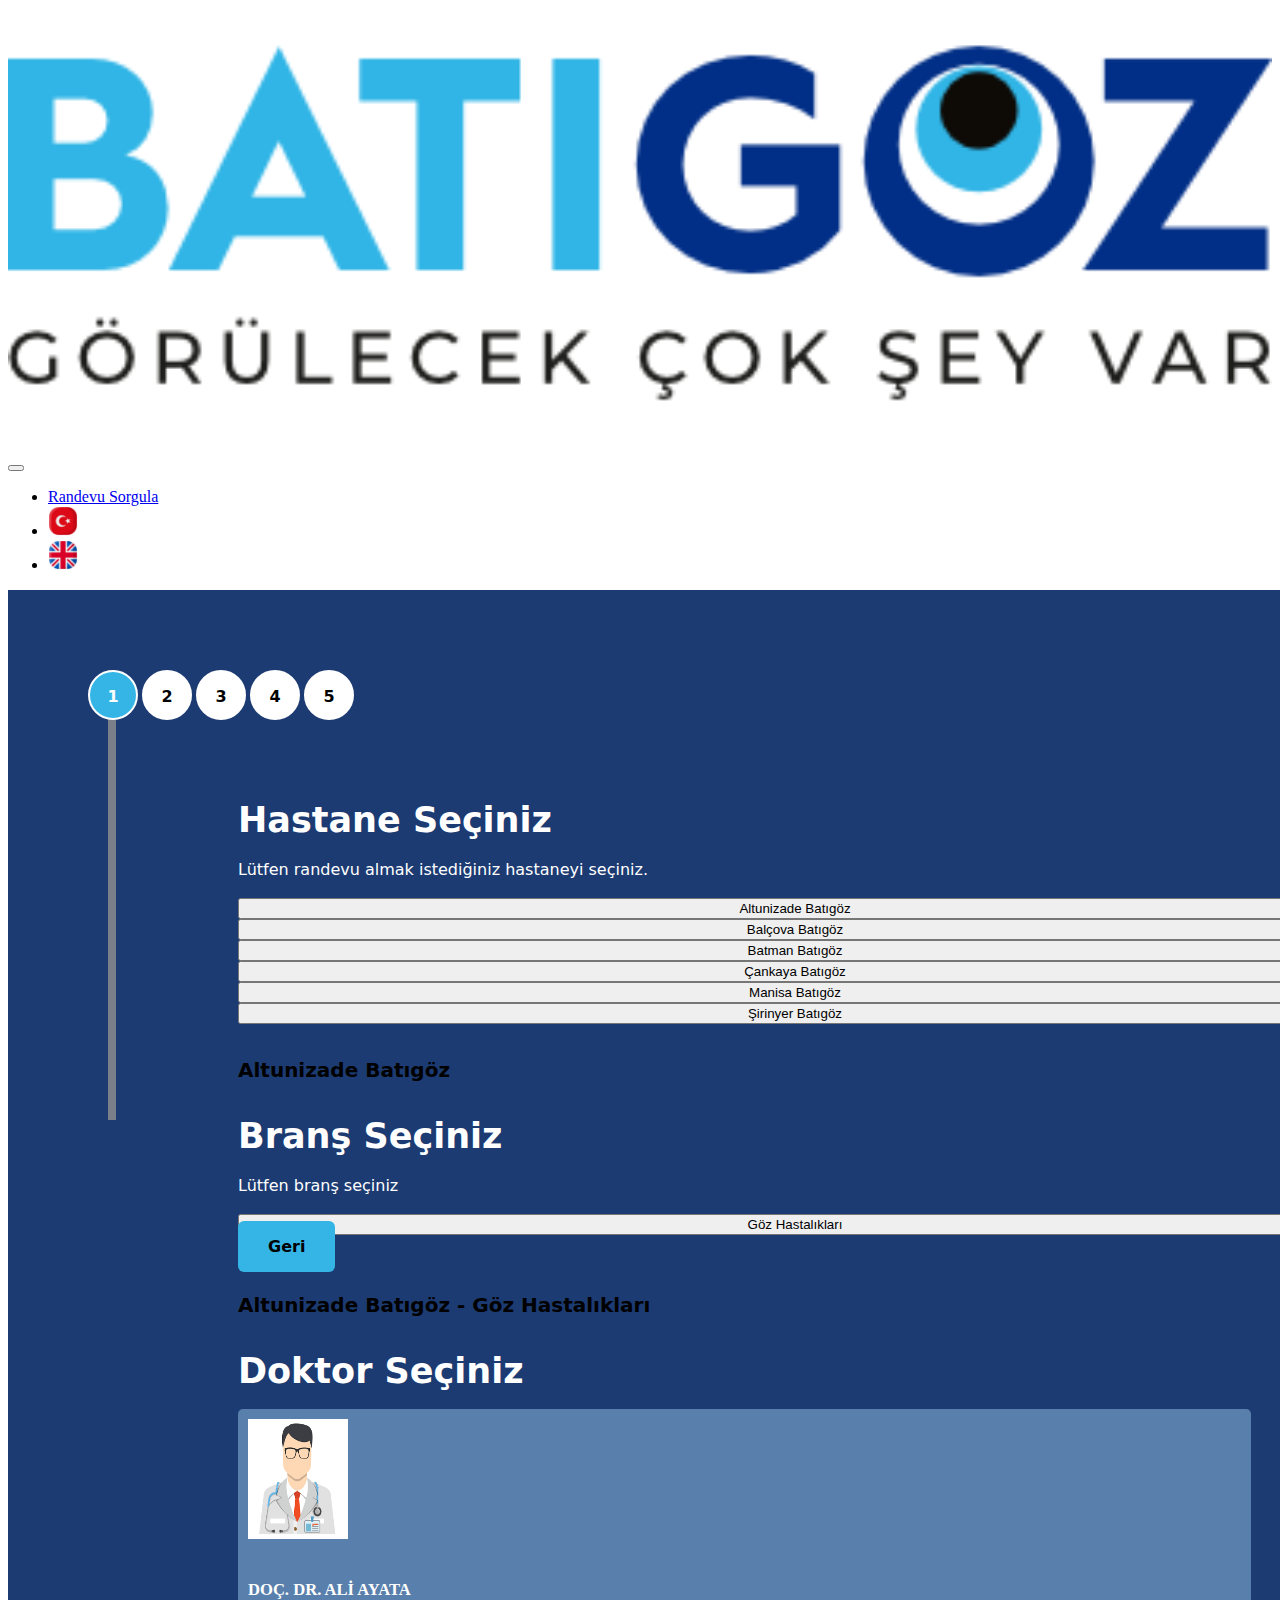
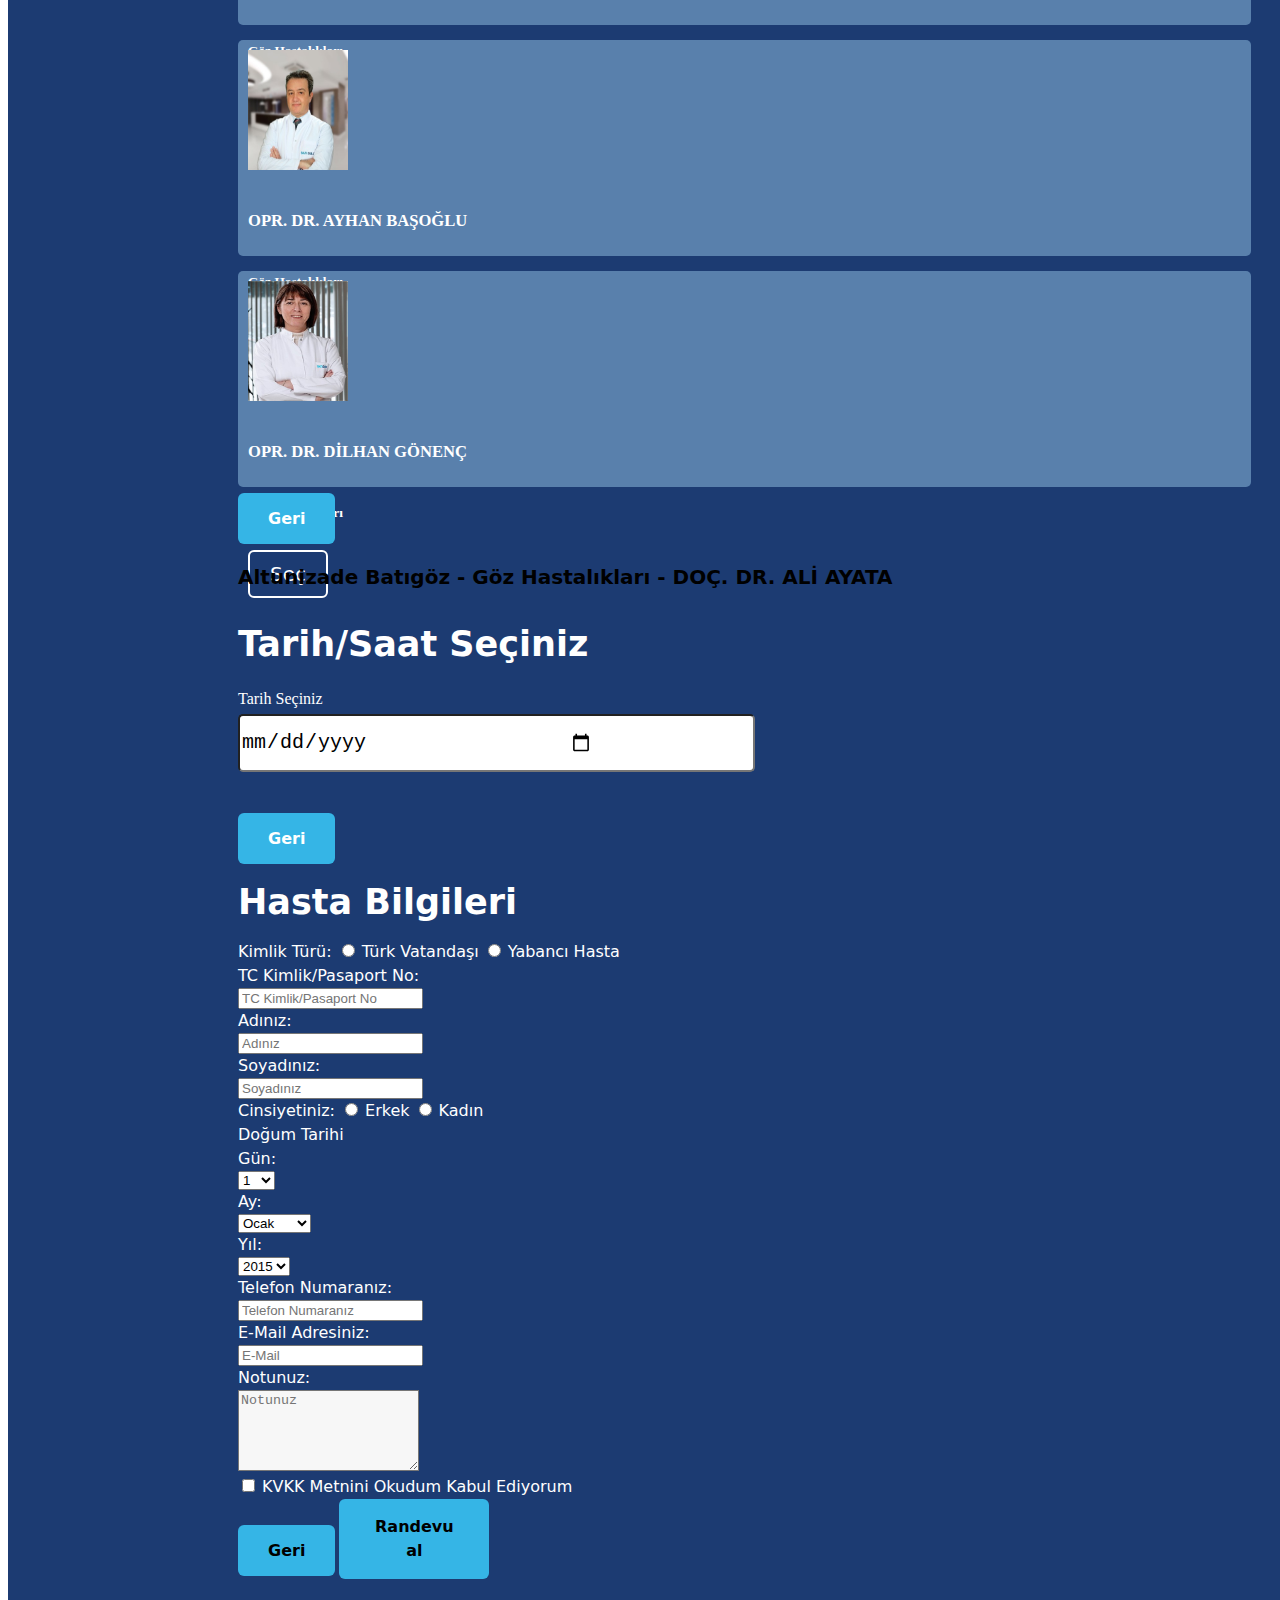
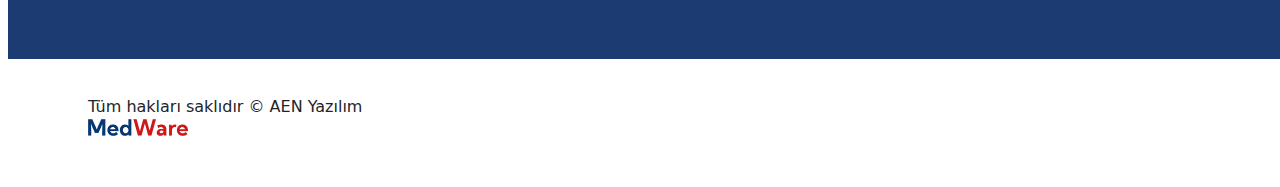
<file: randevu.html>
<!DOCTYPE html>
<html lang="en">

<head>
    <meta charset="UTF-8">
    <meta http-equiv="X-UA-Compatible" content="IE=edge">
    <meta name="viewport" content="width=device-width, initial-scale=1.0">
    <title>Document</title>
    <style>
        .circle {
            background: #fff !important;
            color: black !important;
        }
    </style>
    <!-- bootstrap -->
    <link href="https://cdn.jsdelivr.net/npm/bootstrap@5.3.0-alpha3/dist/css/bootstrap.min.css" rel="stylesheet"
        integrity="sha384-KK94CHFLLe+nY2dmCWGMq91rCGa5gtU4mk92HdvYe+M/SXH301p5ILy+dN9+nJOZ" crossorigin="anonymous">
    <!-- font awesome -->
    <link rel="stylesheet" href="https://cdnjs.cloudflare.com/ajax/libs/font-awesome/6.4.0/css/all.min.css"
        integrity="sha512-iecdLmaskl7CVkqkXNQ/ZH/XLlvWZOJyj7Yy7tcenmpD1ypASozpmT/E0iPtmFIB46ZmdtAc9eNBvH0H/ZpiBw=="
        crossorigin="anonymous" referrerpolicy="no-referrer" />
    <!-- owl carousel -->
    <link rel="stylesheet" href="https://cdnjs.cloudflare.com/ajax/libs/OwlCarousel2/2.3.4/assets/owl.carousel.min.css">
    <link rel="stylesheet"
        href="https://cdnjs.cloudflare.com/ajax/libs/OwlCarousel2/2.3.4/assets/owl.theme.default.min.css">

    <!-- google-fonts -->
    <link
        href="https://fonts.googleapis.com/css2?family=Exo:wght@400;500;600;700;800;900&family=Open+Sans:ital,wght@0,400;0,600;1,700&display=swap"
        rel="stylesheet">

    
    <link rel="stylesheet" href="css/randevu.css">

</head>

<body>
    <header>
        <nav class="navbar navbar-expand-lg d-flex justify-content-between ">
            <div class="container-fluid">
                <a class="navbar-brand" href="index.html"><img src="img/logo.png" alt="" width="100%"></a>
                <button class="navbar-toggler" type="button" data-bs-toggle="collapse"
                    data-bs-target="#navbarTogglerDemo02" aria-controls="navbarTogglerDemo02" aria-expanded="false"
                    aria-label="Toggle navigation" onclick="toogleClick()">
                    <span class="navbar-toggler-icon"></span>
                </button>
                <div class="collapse navbar-collapse justify-content-end" id="navbarTogglerDemo02">
                    <ul class="navbar-nav  mt-lg-0  text-center">
                        <li class="nav-item ">
                            <a class="nav-link" href="#">Randevu Sorgula</a>
                        </li>
                        <div class="d-flex justify-content-center">
                            <li class="nav-item me-2  ">
                                <a class="nav-link" href="#"><img src="img/tr.png" alt="" width="30px"
                                        height="30px"></a>
                            </li>
                            <li class="nav-item ">
                                <a class="nav-link" href="#"><img src="img/en.png" alt="" width="30px"
                                        height="30px"></a>
                            </li>
                        </div>

                    </ul>
                </div>
            </div>

        </nav>
    </header>

    <div class=" container-fluid randevu-main ">
        <div class=" d-md-flex d-sm-block  align-items-start ">
            <div class="timeline">
                <div class="cizgi"></div>
                <div class="nav flex-column nav-pills me-5  button-div" id="v-pills-tab" role="tablist"
                    aria-orientation="vertical">
                    <button class="nav-link circle active bg-active" id="button1" data-bs-toggle="pill"
                        data-bs-target="#page1" type="button" role="tab" aria-controls="page1"
                        aria-selected="true">1</button>
                    <button class="nav-link circle " id="button2" data-bs-toggle="pill" data-bs-target="#page2"
                        type="button" role="tab" aria-controls="page2" disabled aria-selected="false">2</button>
                    <button class="nav-link circle " id="button3" data-bs-toggle="pill" data-bs-target="#page3"
                        type="button" role="tab" aria-controls="page3" disabled aria-selected="false">3</button>
                    <button class="nav-link circle " id="button4" data-bs-toggle="pill" data-bs-target="#page4"
                        type="button" role="tab" aria-controls="page4" disabled aria-selected="false">4</button>
                    <button class="nav-link circle " id="button5" data-bs-toggle="pill" data-bs-target="#page5"
                        type="button" role="tab" aria-controls="page5" disabled aria-selected="false">5</button>
                </div>
            </div>
            <div class="tab-content" id="v-pills-tabContent">
                <!-- page1 -->
                <div class="tab-pane fade show active" id="page1" role="tabpanel" aria-labelledby="button1"
                    tabindex="0">
                    <div class="hospital-content  ">
                        <h2>Hastane Seçiniz</h2>
                        <p>Lütfen randevu almak istediğiniz hastaneyi seçiniz.</p>
                        <div class="hospital-office ">
                            <button class="btn btn-lg btn-outline-light btn-block mb-2 sube-part"
                                onclick="sube()">Altunizade
                                Batıgöz</button>
                            <button class="btn btn-lg btn-outline-light btn-block mb-2 sube-part"
                                onclick="sube()">Balçova
                                Batıgöz</button>
                            <button class="btn btn-lg btn-outline-light btn-block mb-2 sube-part"
                                onclick="sube()">Batman
                                Batıgöz</button>
                            <button class="btn btn-lg btn-outline-light btn-block mb-2 sube-part"
                                onclick="sube()">Çankaya
                                Batıgöz</button>
                            <button class="btn btn-lg btn-outline-light btn-block mb-2 sube-part"
                                onclick="sube()">Manisa
                                Batıgöz</button>
                            <button class="btn btn-lg btn-outline-light btn-block mb-2 sube-part"
                                onclick="sube()">Şirinyer
                                Batıgöz</button>
                        </div>
                    </div>
                </div>

                <!-- page2 -->
                <div class="tab-pane fade" id="page2" role="tabpanel" aria-labelledby="button2" tabindex="0">
                    <div class="hospital-content ">
                        <h5 class="text-white"
                            style="font-size: 20px; font-weight: 700; font-family: system-ui, -apple-system, BlinkMacSystemFont, 'Segoe UI', Roboto, Oxygen, Ubuntu, Cantarell, 'Open Sans', 'Helvetica Neue', sans-serif;">
                            Altunizade Batıgöz</h5>
                        <h2>Branş Seçiniz</h2>
                        <p>Lütfen branş seçiniz</p>
                        <div class="hospital-office brans ">
                            <button class="btn btn-lg btn-outline-light btn-block mb-5 goz" onclick="bransSec()"><i
                                    class="fa-solid fa-chevron-right fa-sm me-1"></i> Göz Hastalıkları</button>
                        </div>
                        <a class="text-white previous" onclick="prevBtn()">Geri</a>
                    </div>
                </div>



                <!-- page3 -->
                <div class="tab-pane fade" id="page3" role="tabpanel" aria-labelledby="button3" tabindex="0">
                    <div class="hospital-content ">
                        <h5 class="text-white"
                            style="font-size: 20px; font-weight: 700; font-family: system-ui, -apple-system, BlinkMacSystemFont, 'Segoe UI', Roboto, Oxygen, Ubuntu, Cantarell, 'Open Sans', 'Helvetica Neue', sans-serif;">
                            Altunizade Batıgöz - Göz Hastalıkları </h5>
                        <h2>Doktor Seçiniz</h2>
                        <div class="hospital-office doctor-select ">
                            <div class="doctor-id">
                                <div class="row">
                                    <div class="col-sm-4 col-12 ">
                                        <img src="img/download.png" width="100px" height="120px" alt="">
                                    </div>
                                    <div class="col-sm-8 col-12 pt-2">
                                        <h5>DOÇ. DR. ALİ AYATA</h5>
                                        <h6 class="text-black">Göz Hastalıkları</h6>
                                    </div>
                                    <div class="col-12 sec mt-4">
                                        <a class="text-white dr-sec" id="dr-sec">Seç</a>
                                    </div>
                                </div>
                            </div>
                            <div class="doctor-id ">
                                <div class="row">
                                    <div class="col-sm-4 col-12">
                                        <img src="img/dr.ayhan.jpg" width="100px" height="120px" alt="">
                                    </div>
                                    <div class="col-sm-8 col-12 pt-2">
                                        <h5>OPR. DR. AYHAN BAŞOĞLU</h5>
                                        <h6 class="text-black">Göz Hastalıkları</h6>
                                    </div>
                                    <div class="col-12 sec mt-4">
                                        <a class="text-white dr-sec" id="">Seç</a>
                                    </div>
                                </div>
                            </div>
                            <div class="doctor-id mb-5  ">
                                <div class="row">
                                    <div class="col-sm-4 col-12">
                                        <img src="img/dr.dilhan.jpg" width="100px" height="120px" alt="">
                                    </div>
                                    <div class="col-sm-8 col-12 pt-2">
                                        <h5>OPR. DR. DİLHAN GÖNENÇ</h5>
                                        <h6 class="text-black">Göz Hastalıkları</h6>
                                    </div>
                                    <div class="col-12 sec mt-4">
                                        <a class="text-white bg-transparent dr-sec" id="">Seç</a>
                                    </div>
                                </div>
                            </div>
                            <a class="text-white previous mt-5" onclick="prevBtn2()">Geri</a>
                        </div>
                    </div>
                </div>

                <!-- page4 -->
                <div class="tab-pane fade" id="page4" role="tabpanel" aria-labelledby="button4" tabindex="0">
                    <div class="hospital-content  ">
                        <h5 class="text-white" id="dr-name"
                            style="font-size: 20px; line-height: 24px; font-weight: 700; font-family: system-ui, -apple-system, BlinkMacSystemFont, 'Segoe UI', Roboto, Oxygen, Ubuntu, Cantarell, 'Open Sans', 'Helvetica Neue', sans-serif;">
                            Altunizade Batıgöz - Göz Hastalıkları - DOÇ. DR. ALİ AYATA</h5>
                        <h2>Tarih/Saat Seçiniz</h2>
                        <div class="hospital-office ">
                            <div class="row">
                                <div class="col-12 ">
                                    <form>
                                        <label for="tarih" style="font-size: 16px;">Tarih Seçiniz</label><br>
                                        <input type="date" id="tarih" name="tarih" class="form-control">
                                    </form>
                                </div>
                                <div class="col-12">
                                    <div class="noDate">Uygun saat bulunamadı.</div>
                                </div>
                                <div class="col-12 mt-5 td-clock">
                                    <table class="">
                                        <tr>
                                            <thead>Saat Seçiniz</thead>

                                        </tr>
                                    </table>
                                </div>

                                <div class="col-12 mt-5">
                                    <a class="text-white previous " onclick="prevBtn3()">Geri</a>
                                </div>
                            </div>
                        </div>
                    </div>
                </div>
                <!-- page5 -->
                <div class="tab-pane fade" id="page5" role="tabpanel" aria-labelledby="button5" tabindex="0">
                    <div class="hospital-content ">
                        <div class="row">
                            <div class="col-12">
                                <h2>Hasta Bilgileri</h2>
                            </div>
                            <div class="col-12">
                                <form onsubmit="formGonder()" class="patient-form" action="/" id="submit">
                                    <div class="row">
                                        <div class="col-12">
                                            <span class="me-2">Kimlik Türü: </span>
                                            <input class="me-1" type="radio" name="id" id="tr" required>
                                            <label class="me-2" for="tr">Türk Vatandaşı</label>
                                            <input class="me-1" type="radio" name="id" id="st" required>
                                            <label for="st">Yabancı Hasta</label>
                                        </div>
                                        <div class="col-12 mt-4">
                                            <label for="kimlikno">TC Kimlik/Pasaport No:</label><br>
                                            <input type="text" name="kimlikno" maxlength="11" id="validationCustom01"
                                                required pattern="[0-9]{11}" class="form-control modal-form "
                                                placeholder="TC Kimlik/Pasaport No">
                                        </div>
                                        <div class="col-md-6 col-12  mt-4">
                                            <label for="tr">Adınız:</label><br>
                                            <input type="text" class="form-control modal-form " placeholder="Adınız"
                                                required>
                                        </div>
                                        <div class="col-md-6 col-12  mt-4">
                                            <label for="tr">Soyadınız:</label><br>
                                            <input type="text" class="form-control modal-form z-n1"
                                                placeholder="Soyadınız" required>
                                        </div>
                                        <div class="col-12 mt-4">
                                            <span>Cinsiyetiniz: </span>
                                            <input type="radio" name="id" id="tr" required>
                                            <label for="tr">Erkek</label>
                                            <input type="radio" name="id" id="st" required>
                                            <label for="st">Kadın</label>
                                        </div>
                                        <div class="col-12 mt-4">
                                            <label for="tr">Doğum Tarihi</label>
                                        </div>

                                        <div class="col-md-3 col-12 mt-2 ">
                                            <label for="tr">Gün:</label><br>
                                            <select class="form-select modal-form  birthday" required type="text">
                                                <option value="">1</option>
                                                <option value="1">2</option>
                                                <option value="2">3</option>
                                                <option value="3">4</option>
                                                <option value="3">5</option>
                                                <option value="3">6</option>
                                                <option value="3">7</option>
                                                <option value="3">8</option>
                                                <option value="3">9</option>
                                                <option value="3">10</option>
                                                <option value="3">11</option>
                                                <option value="3">12</option>
                                                <option value="3">13</option>
                                                <option value="3">14</option>
                                                <option value="3">15</option>
                                                <option value="3">16</option>
                                                <option value="3">17</option>
                                                <option value="3">1</option>
                                                <option value="3">18</option>
                                                <option value="3">19</option>
                                                <option value="3">20</option>
                                                <option value="3">21</option>
                                                <option value="3">22</option>
                                                <option value="3">23</option>
                                                <option value="3">24</option>
                                                <option value="3">25</option>
                                                <option value="3">26</option>
                                                <option value="3">27</option>
                                                <option value="3">28</option>
                                                <option value="3">29</option>
                                                <option value="3">30</option>
                                                <option value="3">31</option>
                                            </select>
                                        </div>
                                        <div class="col-md-3 col-12 mt-2">
                                            <label for="tr">Ay:</label><br>
                                            <select class="form-select modal-form birthday " required type="date">
                                                <option value="">Ocak</option>
                                                <option value="1">Şubat</option>
                                                <option value="2">Mart</option>
                                                <option value="3">Nisan</option>
                                                <option value="3">Mayıs</option>
                                                <option value="3">Haziran</option>
                                                <option value="3">Temmuz</option>
                                                <option value="3">Ağustos</option>
                                                <option value="3">Eylül</option>
                                                <option value="3">Ekim</option>
                                                <option value="3">Kasım</option>
                                                <option value="3">Aralık</option>
                                            </select>
                                        </div>
                                        <div class="col-md-3 col-12 mt-2">
                                            <label for="tr">Yıl:</label><br>
                                            <select class="form-select modal-form  birthday" required type="text">
                                                <option value="">2015</option>
                                                <option value="1">2016</option>
                                                <option value="2">2017</option>
                                                <option value="3">2018</option>
                                                <option value="3">2019</option>
                                                <option value="3">2020</option>
                                                <option value="3">2021</option>
                                                <option value="3">2022</option>
                                                <option value="3">2023</option>
                                                <option value="3">2024</option>
                                            </select>
                                        </div>
                                        <div class="col-md-6 col-12 mt-4">
                                            <label for="tr">Telefon Numaranız:</label><br>
                                            <input type="number" class="form-control modal-form telephone"
                                                placeholder="Telefon Numaranız" required>
                                        </div>
                                        <div class="col-md-6 col-12 mt-4">
                                            <label for="tr">E-Mail Adresiniz:</label><br>
                                            <input type="text" class="form-control modal-form telephone"
                                                placeholder="E-Mail" required>
                                        </div>

                                        <div class="col-12 mt-3">
                                            <label for="tr">Notunuz:</label><br>
                                            <textarea class="form-control" rows="5" id="message-text"
                                                placeholder="Notunuz" style="background-color: #f7f7f7;"></textarea>
                                        </div>
                                        <div class="col-12  mt-3 mb-5">
                                            <input type="checkbox" name="check" id="check" required>
                                            <label class="text-decoration-underline" for="check">KVKK Metnini Okudum
                                                Kabul Ediyorum</label>
                                        </div>
                                        <div class="col-12 mt-4">
                                            <a class="text-white previous mt-5 me-3" onclick="prevBtn4()">Geri</a>
                                            <button type="submit" class="text-white previous   mt-5 save"
                                                style="width: 150px; border:none;">Randevu
                                                al</button>
                                        </div>
                                    </div>
                                </form>
                            </div>
                        </div>
                    </div>
                </div>
            </div>
        </div>
    </div>

    <footer>
        <div class=" container-fluid randevu-footer text-center ">
            <p>Tüm hakları saklıdır © AEN Yazılım <br>
                <img width="100px" height="16.5px" src="img/med-footer-logo.png" alt="">
            </p>
        </div>
    </footer>


    

    <script src="js/randevu.js"></script>
    <script src="https://cdnjs.cloudflare.com/ajax/libs/jquery/3.3.1/jquery.min.js"></script>
    <script src="https://cdn.jsdelivr.net/npm/bootstrap@5.3.0-alpha3/dist/js/bootstrap.bundle.min.js"
        integrity="sha384-ENjdO4Dr2bkBIFxQpeoTz1HIcje39Wm4jDKdf19U8gI4ddQ3GYNS7NTKfAdVQSZe"
        crossorigin="anonymous"></script>



</body>

</html>

<body>
</file>
<file: css/randevu.css>
HEADER #randevu-header {
    display: flex;
    justify-content: space-between;
    align-items: center;
    background-color: #FFFFFF;
}

.randevu-header-content {
    display: flex;
    justify-content: space-between;
    align-items: center;
}

.randevu-header-content a {
    font-size: 16px;
    line-height: 24px;
    color: rgba(0, 0, 0, 0.7);
    font-weight: 700;
    font-family: system-ui, -apple-system, BlinkMacSystemFont, 'Segoe UI', Roboto, Oxygen, Ubuntu, Cantarell, 'Open Sans', 'Helvetica Neue', sans-serif;
}

.randevu-footer {
    padding: 20px 80px;

}

.randevu-footer P {
    color: #212529;
    line-height: 24px;
    font-size: 16px;
    font-family: system-ui, -apple-system, BlinkMacSystemFont, 'Segoe UI', Roboto, Oxygen, Ubuntu, Cantarell, 'Open Sans', 'Helvetica Neue', sans-serif;

}



/* main */
.randevu-main {
    background-color: rgb(28, 59, 114);
    width: 100%;
    padding: 5rem;
    position: relative;
}

.timeline {
    position: relative;

}

.cizgi {
    width: 8px;
    height: 450px;
    background-color: #7b7f89;
    position: absolute;
    left: 20px;
}

.button-div {
    position: relative;
    z-index: 20;
}

.circle {
    width: 50px;
    height: 50px;
    border-radius: 50% 50% !important;
    background-color: #FFFFFF;
    border: 2px solid white !important;
    font-weight: 600;
    font-size: 16px;
    line-height: 50px;
    font-family: system-ui, -apple-system, BlinkMacSystemFont, 'Segoe UI', Roboto, Oxygen, Ubuntu, Cantarell, 'Open Sans', 'Helvetica Neue', sans-serif;
    margin-bottom: 50px;
    padding: 0;
}


.bg-active {
    background-color: #35B5E6 !important;
    color: white !important;
}

.tab-content {
    margin-left: 150px;
}

.hospital-content h2 {
    margin-bottom: 17px;
    font-size: 35px;
    font-weight: 700 bold;
    line-height: 42px;
    color: #FFFFFF;
    font-family: system-ui, -apple-system, BlinkMacSystemFont, 'Segoe UI', Roboto, Oxygen, Ubuntu, Cantarell, 'Open Sans', 'Helvetica Neue', sans-serif;
}

.hospital-content p {
    color: #FFFFFF;
    font-size: 16px;
    font-family: system-ui, -apple-system, BlinkMacSystemFont, 'Segoe UI', Roboto, Oxygen, Ubuntu, Cantarell, 'Open Sans', 'Helvetica Neue', sans-serif;
    line-height: 24px;
}

.hospital-office {
    background-color: transparent;
    color: #FFFFFF;
    font-size: 20px;
    line-height: 30px;

}

.hospital-office button {
    display: block;
    width: 100%;
}

.previous {
    font-size: 16px;
    line-height: 24px;
    font-family: system-ui, -apple-system, BlinkMacSystemFont, 'Segoe UI', Roboto, Oxygen, Ubuntu, Cantarell, 'Open Sans', 'Helvetica Neue', sans-serif;
    font-weight: bold;
    text-align: center;
    border-radius: 6px;
    background-color: #35B5E6;
    padding: 16px 30px;
    cursor: pointer;

}

.doctor-id {
    background-color: #5980AC;
    border-radius: 5px;
    margin-bottom: 15px;
    width: 90%;
    height: 206px;
    padding-top: 10px;
    padding-left: 10px;
}

.sec a {
    font-size: 1.25rem;
    line-height: 24px;
    font-family: system-ui, -apple-system, BlinkMacSystemFont, 'Segoe UI', Roboto, Oxygen, Ubuntu, Cantarell, 'Open Sans', 'Helvetica Neue', sans-serif;
    text-align: center;
    border-radius: 6px;
    padding: 10px 20px;
    border: 2px solid white;
    text-decoration: none;
    cursor: pointer;

}

.noDate {
    padding: 16px 16px;
    background-color: #F8D7DA;
    color: #842029;
    width: 352px;
    height: 58px;
    font-size: 16px;
    line-height: 24px;
    border: 1px solid #f5c2c7;
    margin: 20px 0 16px 0;
    border-radius: 5px;
    display: none;

}

.td-clock {
    display: none;
}

.td-oclock:hover {
    background-color: white !important;

}

form input[type="date"] {
    font-size: 20px;
    width: 352px !important;
    height: 54px;
    border-radius: 5px;
    padding-right: 160px;
}

.patient-form {
    width: 450px;
}

.hospital-office form {
    margin-bottom: 50px;
}

.hospital-office form input {
    width: 427px;
    height: 54px;
}


.patient-form span,
.patient-form label {
    font-size: 16x;
    line-height: 24px;
    font-family: system-ui, -apple-system, BlinkMacSystemFont, 'Segoe UI', Roboto, Oxygen, Ubuntu, Cantarell, 'Open Sans', 'Helvetica Neue', sans-serif;
    color: #fff;
}


@media  (max-width:820px) {
    .patient-form {
        padding-right: 40px;
    }

}



@media  (max-width:767px) {

    .timeline {
        position: absolute;
        margin: auto;
        left: 45%;
        top: -180px;
        transform: rotate(-90deg);
    }

    .circle {
        transform: rotate(90deg);
    }

    .tab-content {
        margin-top: 150px;
        margin-left: 0px;
    }

    .patient-form {
        padding-right: 40px;

    }

}


@media (max-width:576px) {
    .doctor-id {
        height: 300px;
    }
}

@media (max-width:500px) {
    .randevu-main {
        padding: 5rem 2rem;
    }

    .noDate {
        width: 100%;
    }

    form input[type="date"] {
        font-size: 20px;
        width: 100% !important;
        height: 54px;
        border-radius: 5px;
        padding-right: 0px;
    }

    .patient-form {
        width: 400px;
    }
}


@media (max-width:460px) {
    .cizgi {
        height: 250px;
    }

    .circle {
        margin-bottom: 3px;
    }

    .timeline {
        width: 10px !important;
        left: 120px;
        left: 45%;
        top: -50px;
    }
}



@media  (max-width:412px) {
    .patient-form {
        width: 300px;
    }
}
</file>
